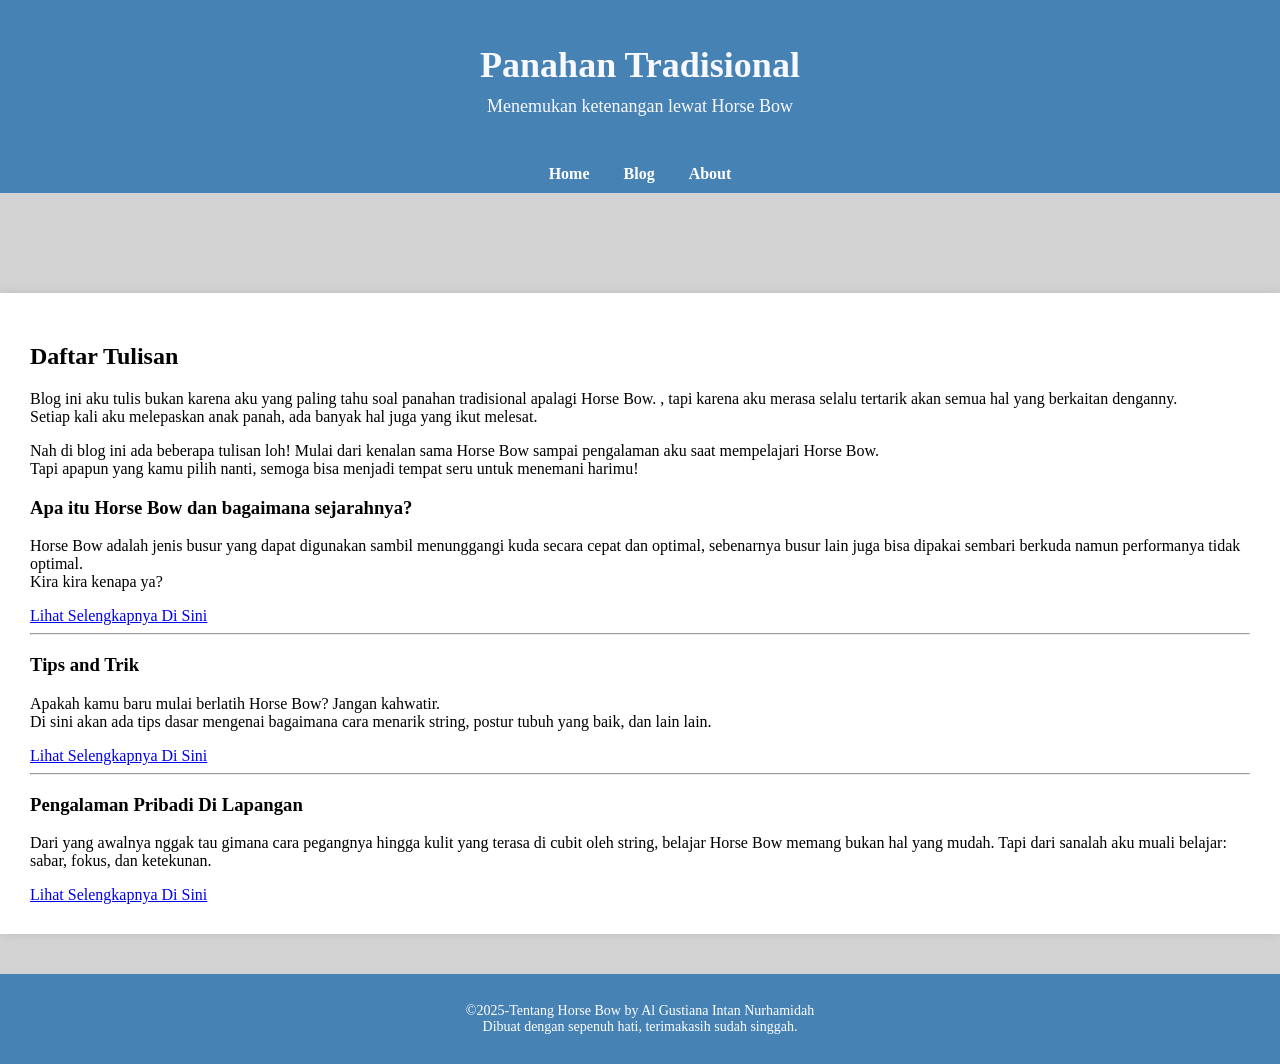
<file: blog.html>
<!DOCTYPE html>
<html>
<head>
    <meta charset="UTF-8" />
    <title>sedikit cuplikan tentang Horse Bow</title>
     <link rel="stylesheet" href="css/Style.css">
</head>
<body>
    <header>
        <h1>Panahan Tradisional</h1>
        <p>Menemukan ketenangan lewat Horse Bow</p>
    </header>
     <nav>
        <a href="index.html">Home</a>
        <a href="blog.html">Blog</a>
        <a href="tentang.html">About</a>
    </nav>
    <main>
        <h2>Daftar Tulisan</h2>
        <p>Blog ini aku tulis bukan karena aku yang paling tahu soal panahan tradisional apalagi Horse Bow. , tapi karena aku merasa selalu tertarik akan semua hal yang berkaitan denganny.
            <br>Setiap kali aku melepaskan anak panah, ada banyak hal juga yang ikut melesat.
        </p>
        <p>Nah di blog ini ada beberapa tulisan loh! Mulai dari kenalan sama Horse Bow sampai pengalaman aku saat mempelajari Horse Bow.<br>
        Tapi apapun yang kamu pilih nanti, semoga bisa menjadi tempat seru untuk menemani harimu!</p>
     <section>
            <h3> Apa itu Horse Bow dan bagaimana sejarahnya?</h3>
            <p>Horse Bow adalah jenis busur yang dapat digunakan sambil menunggangi kuda secara cepat dan optimal, sebenarnya busur lain juga bisa dipakai sembari berkuda namun performanya tidak optimal. <br> Kira kira kenapa ya?</p>
            <a href="blog1.html#pengertian dan sejarah">Lihat Selengkapnya Di Sini</a>
        </section>
        <hr>
        <section>
            <h3>Tips and Trik</h3>
            <p>
            Apakah kamu baru mulai berlatih Horse Bow? Jangan kahwatir.<br>
            Di sini akan ada tips dasar mengenai bagaimana cara menarik string, postur tubuh yang baik, dan lain lain.
            </p>
            <a href="blog1.html#tips and trik"> Lihat Selengkapnya Di Sini</a>
        </section>
        <hr>
        <section>
            <h3>Pengalaman Pribadi Di Lapangan</h3>
            <p>Dari yang awalnya nggak tau gimana cara pegangnya hingga kulit yang terasa di cubit oleh string, belajar Horse Bow memang bukan hal yang mudah. Tapi dari sanalah aku muali belajar: sabar, fokus, dan ketekunan.</p>
            <a href="blog1.html#pengalaman pribadi">Lihat Selengkapnya Di Sini</a>
        </section>
        </main>
         <footer>
            <p>
                &copy;2025-Tentang Horse Bow by Al Gustiana Intan Nurhamidah<br>
                Dibuat dengan sepenuh hati, terimakasih sudah singgah.
            </p>
        </footer>
</body>
</html>
</file>
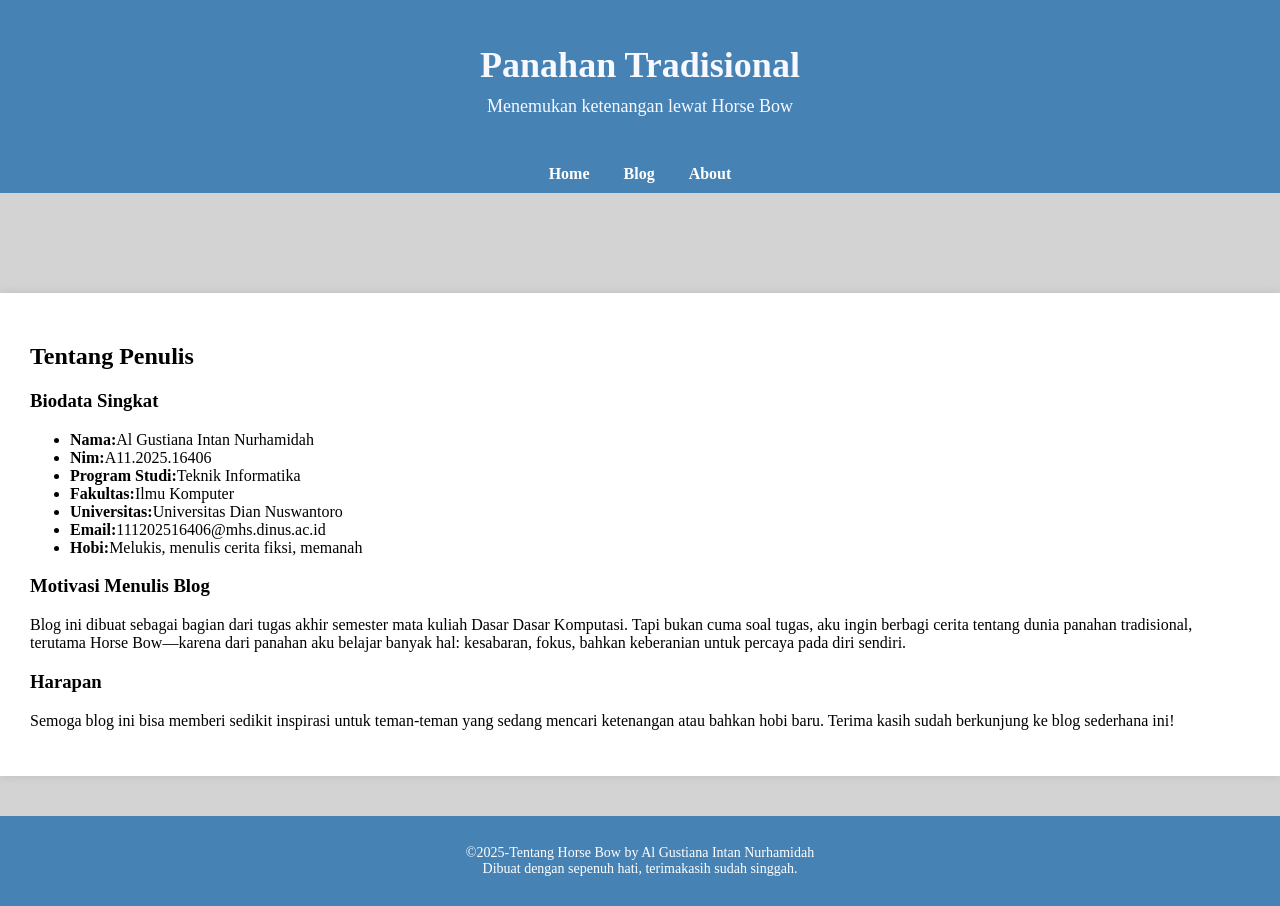
<file: tentang.html>
<!DOCTYPE html>
<html>
<head>
    <meta charset="UTF-8" />
    <title>About writter</title>
    <link rel="stylesheet" href="css/Style.css">
</head>
<body>
     <header>
        <h1>Panahan Tradisional</h1>
        <p>Menemukan ketenangan lewat Horse Bow</p>
    </header>
     <nav>
        <a href="index.html">Home</a>
        <a href="blog.html">Blog</a>
        <a href="tentang.html">About</a>
    </nav>
    <main>
        <h2>Tentang Penulis</h2>
        <section>
            <h3>Biodata Singkat</h3>
            <p>
                <ul>
                    <li><B>Nama:</B>Al Gustiana Intan Nurhamidah</li>
                    <li><b>Nim:</b>A11.2025.16406</li>
                    <li><b>Program Studi:</b>Teknik Informatika</li>
                    <li><b>Fakultas:</b>Ilmu Komputer</li>
                    <li><b>Universitas:</b>Universitas Dian Nuswantoro</li>
                    <li><b>Email:</b>111202516406@mhs.dinus.ac.id</li>
                    <li><b>Hobi:</b>Melukis, menulis cerita fiksi, memanah</li>
                </ul>
            </p>
        </section>
        <section>
            <h3>Motivasi Menulis Blog</h3>
            <p>
                Blog ini dibuat sebagai bagian dari tugas akhir semester mata kuliah Dasar Dasar Komputasi. Tapi bukan cuma soal tugas, aku ingin berbagi cerita tentang dunia panahan tradisional, terutama Horse Bow—karena dari panahan aku belajar banyak hal: kesabaran, fokus, bahkan keberanian untuk percaya pada diri sendiri.
            </p>
        </section>
        <section>
            <h3>Harapan</h3>
            <p>
                Semoga blog ini bisa memberi sedikit inspirasi untuk teman-teman yang sedang mencari ketenangan atau bahkan hobi baru. Terima kasih sudah berkunjung ke blog sederhana ini!
            </p>
        </section>
    </main>
    <footer>
            <p>
                &copy;2025-Tentang Horse Bow by Al Gustiana Intan Nurhamidah<br>
                Dibuat dengan sepenuh hati, terimakasih sudah singgah.
            </p>
        </footer>
</body>
</html>
</file>
<file: css/Style.css>
body {
        font-family: 'Times New Roman', Times, serif;
        margin: 0%;
        background-color: lightgray;
    }
    header{
        background-color: steelblue;
        color: ghostwhite;
        padding: 20px;
        text-align: center;
    }
    nav{
        background-color: steelblue;
        padding: 10px;
        text-align: center;
    }
    nav a{
        color: white;
        margin: 0 15px;
        text-decoration: none;
        font-weight: bold;
    }
    main{
        max-width: 1300px;
        margin: 30px auto;
        background-color: white;
        padding: 30px;
        box-shadow: 0 0 10px rgba(0,0,0,0.1);
        border: 8px;
    }
    h1{
        font-size: 36px;
        margin-bottom: 10px;
    }
    header p{
        font-size: 18px;
        margin-top: 0px;
    }
    footer{
    background-color: steelblue;
    color: white;
    text-align: center;
    padding: 15px;
    font-size: 14px;
    margin-top: 40px;
}
nav {
    background-color: steelblue;
    padding: 10px;
    text-align: center;
}

main {
    margin-top: 100px;
}
nav {
    background-color: steelblue;
    padding: 10px;
    text-align: center;
    position: sticky;
    top: 0;
    z-index: 100;}
</file>
